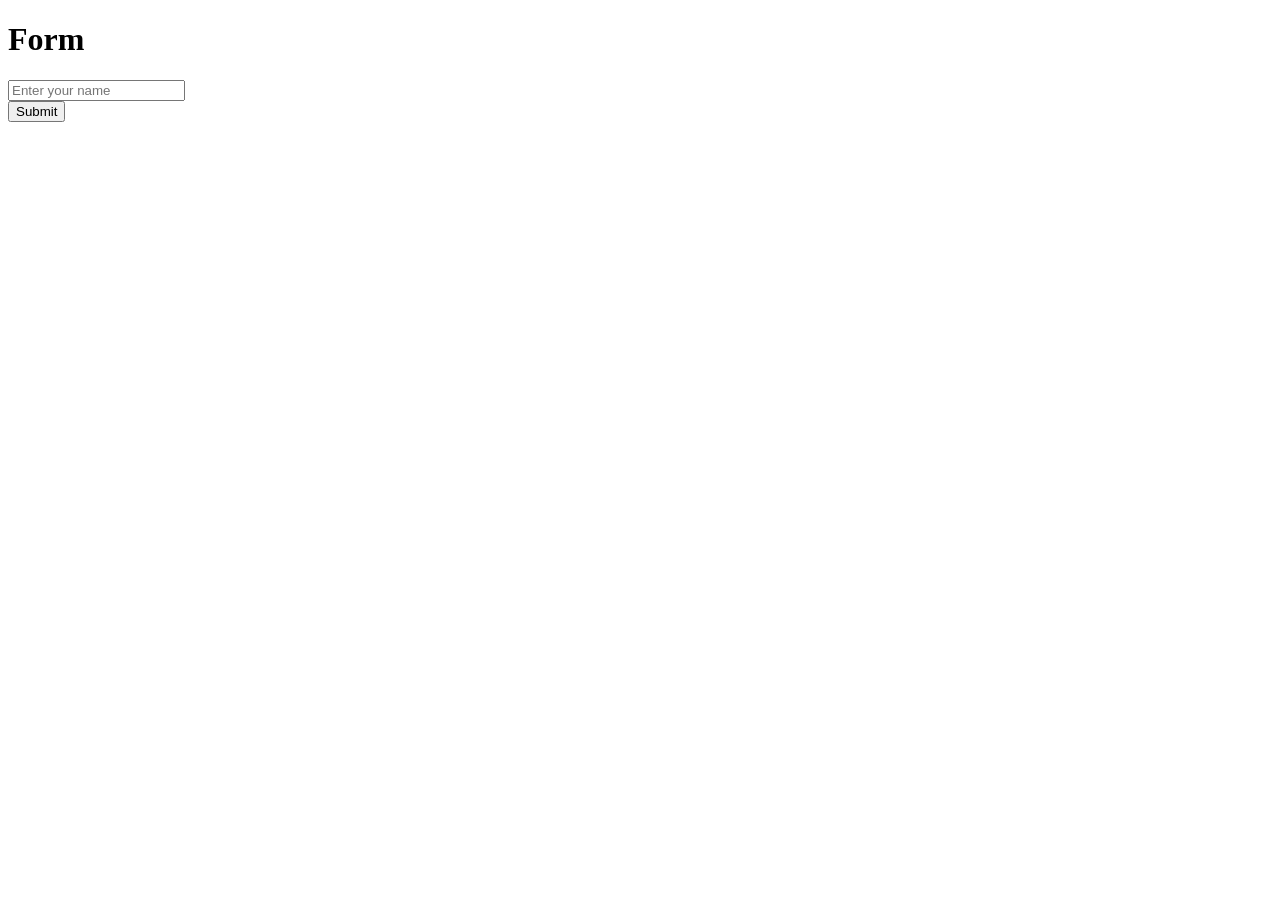
<file: javascript/DOM/index.html>
<!DOCTYPE html>
<html lang="en">

<head>
    <meta charset="UTF-8">
    <meta name="viewport" content="width=device-width, initial-scale=1.0">
    <title>Document</title>
    <link rel="stylesheet" href="style.css">

</head>

<body>
    <h1>Form</h1>
    <form>
        <input type="text" placeholder="Enter your name"><br>

        <button id="btn">Submit</button>
    </form>


    <script src="script.js"></script>
</body>

</html>
</file>
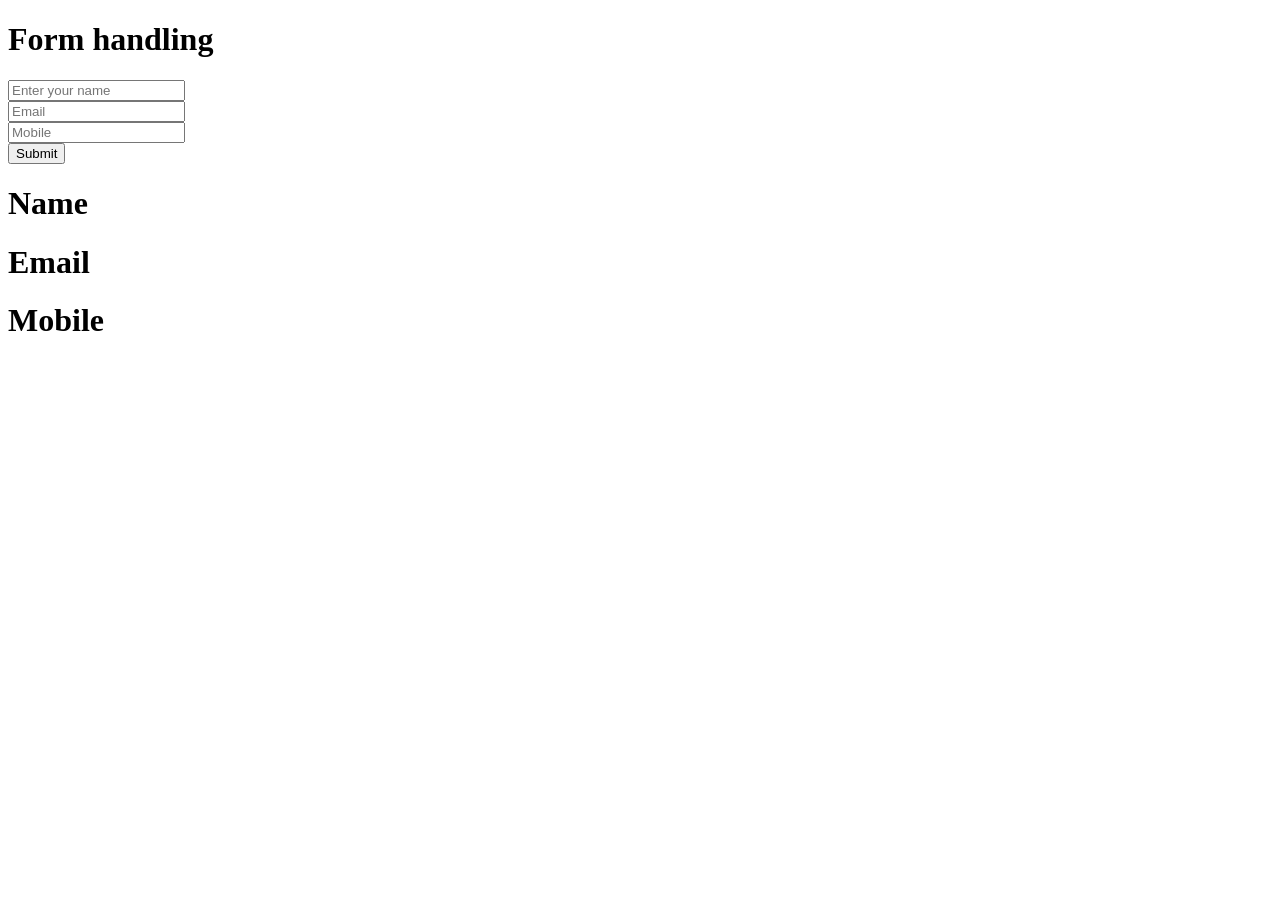
<file: javascript/DOM/formHandling/index.html>
<!DOCTYPE html>
<html lang="en">

<head>
    <meta charset="UTF-8">
    <meta name="viewport" content="width=device-width, initial-scale=1.0">
    <title>Document</title>
</head>

<body>
    <h1>Form handling</h1>
    <form> 
        <input type="text" placeholder="Enter your name"><br>
        <input type="text" placeholder="Email"> <br>
        <input type="text" placeholder="Mobile"> <br>
        <button>Submit</button>
    </form>

    <div>
        <h1 id="name">Name</h1>
        <h1 id="email">Email</h1>
        <h1 id="mobile">Mobile</h1>
    </div>

    <script src="script.js"></script>
</body>

</html>
</file>
<file: javascript/DOM/style.css>
/* * {
    margin: 0;
    padding: 0;
    box-sizing: border-box;
}

body {
    width: 100%;
    height: 100%;
    align-items: center;
    background-color: black;
}

div {
    padding: 10%;
    top: 0;
    left: 0;
    justify-content: center;
    align-items: center;
    gap: 30px;
    background-color: black;


}

.bulb {
    height: 100px;
    width: 100px;
    border-radius: 50%;
    border: 5px solid #333;

}

button {
    padding: 10px 20px;
    position: center;
    font-size: 16px;
    font-weight: bold;
    cursor: pointer;
    border-radius: 5px;
    background-color: white;
} */
</file>
